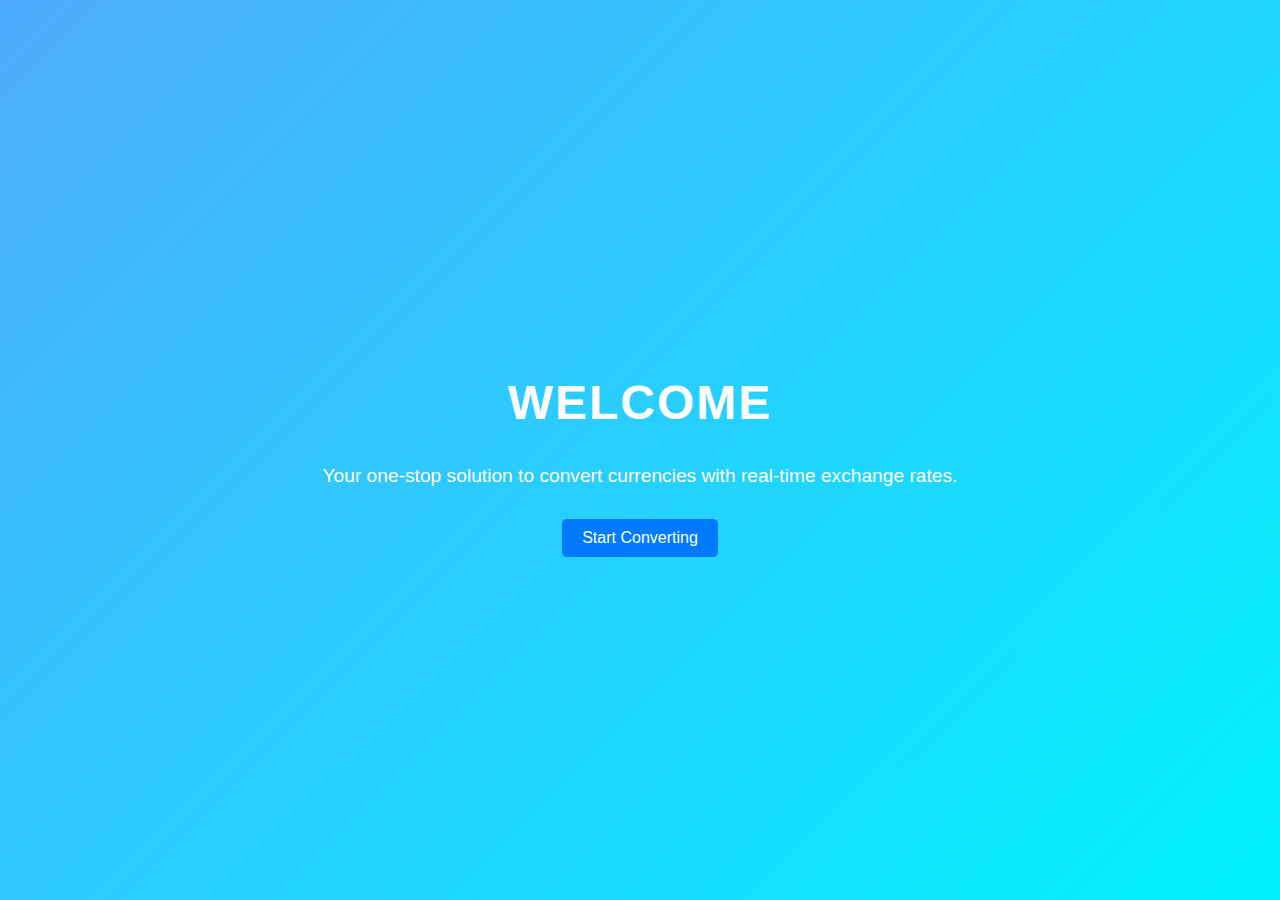
<file: index.html>
<!DOCTYPE html>
<html lang="en">
<head>
  <meta charset="UTF-8">
  <meta name="viewport" content="width=device-width, initial-scale=1.0">
  <title>Welcome - Currency Converter</title>
  <link rel="stylesheet" href="style.css">
</head>
<body>
  <div class="container">
    <h1 id="welcome-title">Welcome to Currency Converter</h1>
    <p>Your one-stop solution to convert currencies with real-time exchange rates.</p>
    <button id="start-button">Start Converting</button>
  </div>

  <script src="scripts.js"></script>
</body>
</html>
</file>
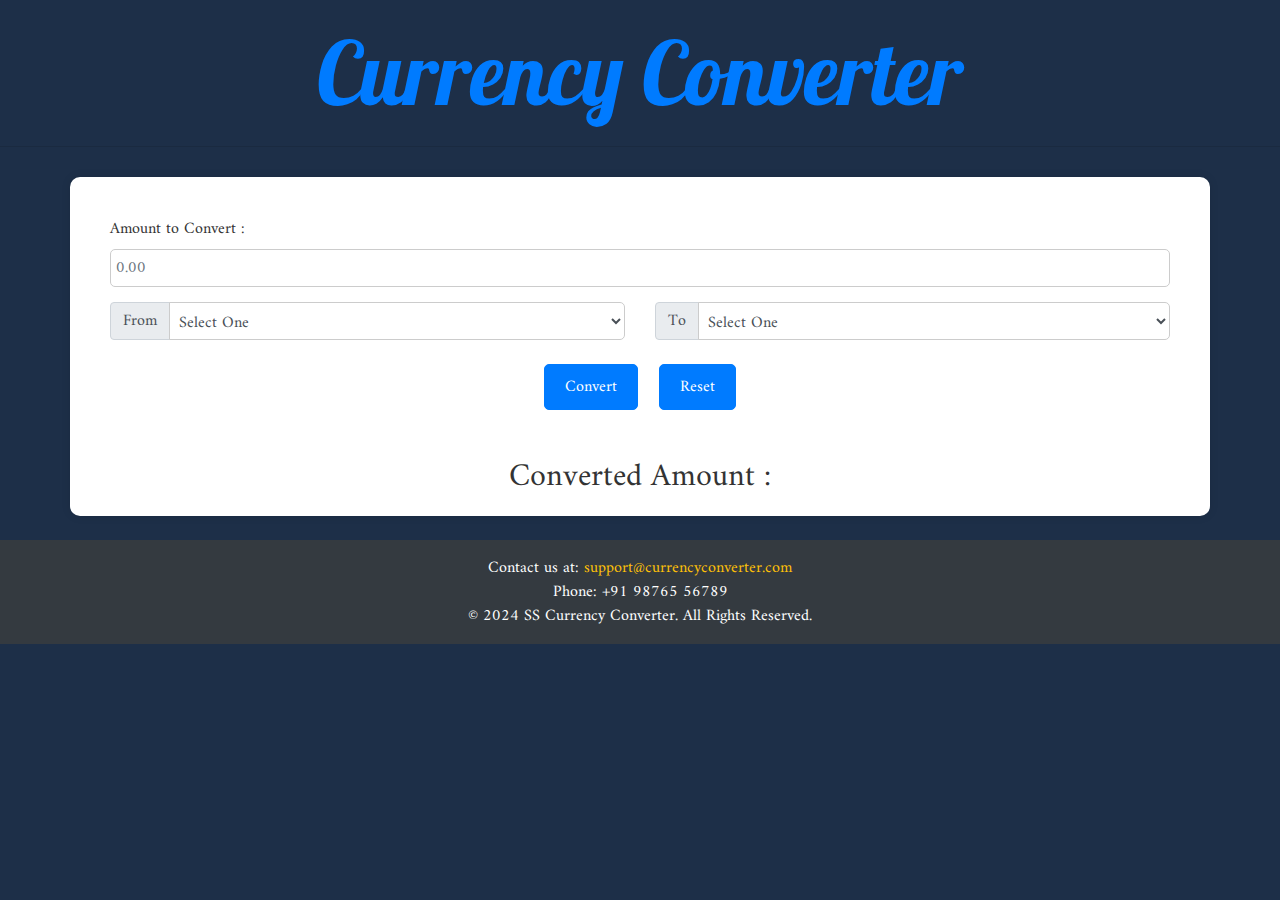
<file: index2.html>
<!DOCTYPE html>
<html lang="en">

<head>
    <meta charset="UTF-8">
    <meta http-equiv="X-UA-Compatible" content="IE=edge">
    <meta name="viewport" content="width=device-width, initial-scale=1.0">
    <title>Currency Converter</title>
    <link rel="stylesheet" href="https://maxcdn.bootstrapcdn.com/bootstrap/4.5.2/css/bootstrap.min.css">
    <script src="https://ajax.googleapis.com/ajax/libs/jquery/3.5.1/jquery.min.js"></script>
    <script src="https://cdnjs.cloudflare.com/ajax/libs/popper.js/1.16.0/umd/popper.min.js"></script>
    <script src="https://maxcdn.bootstrapcdn.com/bootstrap/4.5.2/js/bootstrap.min.js"></script>

    <link rel="preconnect" href="https://fonts.gstatic.com">
    <link href="https://fonts.googleapis.com/css2?family=Amiri&family=Lobster&family=Pacifico&display=swap" rel="stylesheet">
    <!-- linking style.css file-->
    <link rel="stylesheet" href="style2.css">
</head>

<body>
    <!-- Currency Converter -->
    <h1 class="heading text-center display-2">
        Currency Converter
    </h1>
    <hr>
    <div class="container">
        <div class="main">
            <div class="form-group">
                <label for="oamount">
                    Amount to Convert :
                </label>
                <input type="text" class="form-control searchBox" placeholder="0.00" id="oamount">
            </div>
            <div class="row">
                <div class="col-sm-6">
                    <div class="input-group mb-3">
                        <div class="input-group-prepend">
                            <span class="input-group-text">From</span>
                        </div>
                        <select class="form-control from" id="sel1">
                            <option value="">Select One</option>
                            <option value="USD">USD</option>
                            <option value="AED">AED</option>
                            <option value="ARS">ARS</option>
                            <option value="AUD">AUD</option>
                            <option value="BGN">BGN</option>
                            <option value="BRL">BRL</option>
                            <option value="BSD">BSD</option>
                            <option value="CAD">CAD</option>
                            <option value="CHF">CHF</option>
                            <option value="CLP">CLP</option>
                            <option value="CNY">CNY</option>
                            <option value="COP">COP</option>
                            <option value="CZK">CZK</option>
                            <option value="DKK">DKK</option>
                            <option value="DOP">DOP</option>
                            <option value="EGP">EGP</option>
                            <option value="EUR">EUR</option>
                            <option value="FJD">FJD</option>
                            <option value="GBP">GBP</option>
                            <option value="GTQ">GTQ</option>
                            <option value="HKD">HKD</option>
                            <option value="HRK">HRK</option>
                            <option value="HUF">HUF</option>
                            <option value="IDR">IDR</option>
                            <option value="ILS">ILS</option>
                            <option value="INR">INR</option>
                            <option value="ISK">ISK</option>
                            <option value="JPY">JPY</option>
                            <option value="KRW">KRW</option>
                            <option value="KZT">KZT</option>
                            <option value="MVR">MVR</option>
                            <option value="MXN">MXN</option>
                            <option value="MYR">MYR</option>
                            <option value="NOK">NOK</option>
                            <option value="NZD">NZD</option>
                            <option value="PAB">PAB</option>
                            <option value="PEN">PEN</option>
                            <option value="PHP">PHP</option>
                            <option value="PKR">PKR</option>
                            <option value="PLN">PLN</option>
                            <option value="PYG">PYG</option>
                            <option value="RON">RON</option>
                            <option value="RUB">RUB</option>
                            <option value="SAR">SAR</option>
                            <option value="SEK">SEK</option>
                            <option value="SGD">SGD</option>
                            <option value="THB">THB</option>
                            <option value="TRY">TRY</option>
                            <option value="TWD">TWD</option>
                            <option value="UAH">UAH</option>
                            <option value="UYU">UYU</option>
                            <option value="ZAR">ZAR</option>
                        </select>
                    </div>
                </div>

                <div class="col-sm-6">
                    <div class="input-group mb-3">
                        <div class="input-group-prepend">
                            <span class="input-group-text">To</span>
                        </div>
                        <select class="form-control to" id="sel2">
                            <option value="">Select One</option>
                            <option value="USD">USD</option>
                            <option value="AED">AED</option>
                            <option value="ARS">ARS</option>
                            <option value="AUD">AUD</option>
                            <option value="BGN">BGN</option>
                            <option value="BRL">BRL</option>
                            <option value="BSD">BSD</option>
                            <option value="CAD">CAD</option>
                            <option value="CHF">CHF</option>
                            <option value="CLP">CLP</option>
                            <option value="CNY">CNY</option>
                            <option value="COP">COP</option>
                            <option value="CZK">CZK</option>
                            <option value="DKK">DKK</option>
                            <option value="DOP">DOP</option>
                            <option value="EGP">EGP</option>
                            <option value="EUR">EUR</option>
                            <option value="FJD">FJD</option>
                            <option value="GBP">GBP</option>
                            <option value="GTQ">GTQ</option>
                            <option value="HKD">HKD</option>
                            <option value="HRK">HRK</option>
                            <option value="HUF">HUF</option>
                            <option value="IDR">IDR</option>
                            <option value="ILS">ILS</option>
                            <option value="INR">INR</option>
                            <option value="ISK">ISK</option>
                            <option value="JPY">JPY</option>
                            <option value="KRW">KRW</option>
                            <option value="KZT">KZT</option>
                            <option value="MVR">MVR</option>
                            <option value="MXN">MXN</option>
                            <option value="MYR">MYR</option>
                            <option value="NOK">NOK</option>
                            <option value="NZD">NZD</option>
                            <option value="PAB">PAB</option>
                            <option value="PEN">PEN</option>
                            <option value="PHP">PHP</option>
                            <option value="PKR">PKR</option>
                            <option value="PLN">PLN</option>
                            <option value="PYG">PYG</option>
                            <option value="RON">RON</option>
                            <option value="RUB">RUB</option>
                            <option value="SAR">SAR</option>
                            <option value="SEK">SEK</option>
                            <option value="SGD">SGD</option>
                            <option value="THB">THB</option>
                            <option value="TRY">TRY</option>
                            <option value="TWD">TWD</option>
                            <option value="UAH">UAH</option>
                            <option value="UYU">UYU</option>
                            <option value="ZAR">ZAR</option>
                        </select>
                    </div>
                </div>
            </div>

            <div class="text-center">
                <!-- convert button -->
                <button class="btn btn-primary convert m-2" type="submit">
                    Convert
                </button>
                <!-- reset button -->
                <button class="btn btn-primary m-2" onclick="clearVal()">
                    Reset
                </button>
            </div>
        </div>

        <div id="finalAmount" class="text-center">
            <!-- Display the converted amount -->
            <h2>Converted Amount :
                <span class="finalValue" style="color:green;"></span>
            </h2>
        </div>
    </div>

    <!-- Footer Section -->
    <footer class="bg-dark text-white text-center py-3 mt-4">
        <p>Contact us at: <a href="mailto:support@currencyconverter.com" class="text-warning">support@currencyconverter.com</a></p>
        <p>Phone: +91 98765 56789</p>
        <p>&copy; 2024 SS Currency Converter. All Rights Reserved.</p>
    </footer>

    <!-- linking script.js file -->
    <script src="scripts2.js"></script>
</body>

</html>
</file>
<file: style.css>
/* General Reset */
body {
    margin: 0;
    padding: 0;
    font-family: Arial, sans-serif;
    background: linear-gradient(135deg, #4facfe, #00f2fe);
    color: #fff;
    text-align: center;
  }
  
  /* Main Container */
  .container {
    display: flex;
    flex-direction: column;
    justify-content: center;
    align-items: center;
    height: 100vh;
  }
  
  /* Title Style */
  h1 {
    font-size: 3rem;
    margin-bottom: 1rem;
    text-transform: uppercase;
    letter-spacing: 2px;
    animation: fadeIn 2s ease-in-out;
  }
  
  /* Description Style */
  p {
    font-size: 1.2rem;
    margin-bottom: 2rem;
    animation: fadeIn 3s ease-in-out;
  }
  
  /* Button Style */
  button {
    background-color: #007bff;
    color: white;
    border: none;
    padding: 10px 20px;
    font-size: 1rem;
    border-radius: 5px;
    cursor: pointer;
    transition: all 0.3s ease;
    animation: fadeIn 4s ease-in-out;
  }
  
  button:hover {
    background-color: #0056b3;
    transform: scale(1.1);
  }
  
  /* Keyframe Animations */
  @keyframes fadeIn {
    0% {
      opacity: 0;
      transform: translateY(20px);
    }
    100% {
      opacity: 1;
      transform: translateY(0);
    }
  }
</file>
<file: style2.css>
/* Reset default styling */
body, h1, h2, p {
    margin: 0;
    padding: 0;
}

/* Body and text styling */
body {
    font-family: 'Amiri', serif;
    background-color: #1d2f48;
    color: #333;
}

/* Heading styling */
.heading {
    margin: 20px 0;
    font-family: 'Lobster', cursive;
    color: #007bff;
}

/* Container styling */
.container {
    margin-top: 30px;
    padding: 20px;
    background-color: #ffffff;
    border-radius: 10px;
    box-shadow: 0 0 10px rgba(0, 0, 0, 0.1);
}

/* Main section */
.main {
    padding: 20px;
}

/* Form group */
.form-group {
    margin-bottom: 15px;
}

/* Input field */
.form-control {
    border-radius: 5px;
    border:1px solid #ccc;
    padding: 5px;
    font-size: 16px;
    width: 100%;
    box-sizing: border-box;
}

/* Prevent text wrapping in select options */
.form-control option {
    white-space: nowrap;
}

/* Button styling */
.btn {
    border-radius: 5px;
    padding: 10px 20px;
    font-size: 16px;
}

/* Primary button */
.btn-primary {
    background-color: #007bff;
    border-color: #007bff;
    color: #ffffff;
}

/* Reset button */
.btn-primary.reset {
    background-color: #6c757d;
    border-color: #6c757d;
}

/* Center text */
.text-center {
    text-align: center;
}

/* Converted amount display */
#finalAmount {
    margin-top: 20px;
}

.finalValue {
    color: green;
    font-weight: bold;
}
</file>
